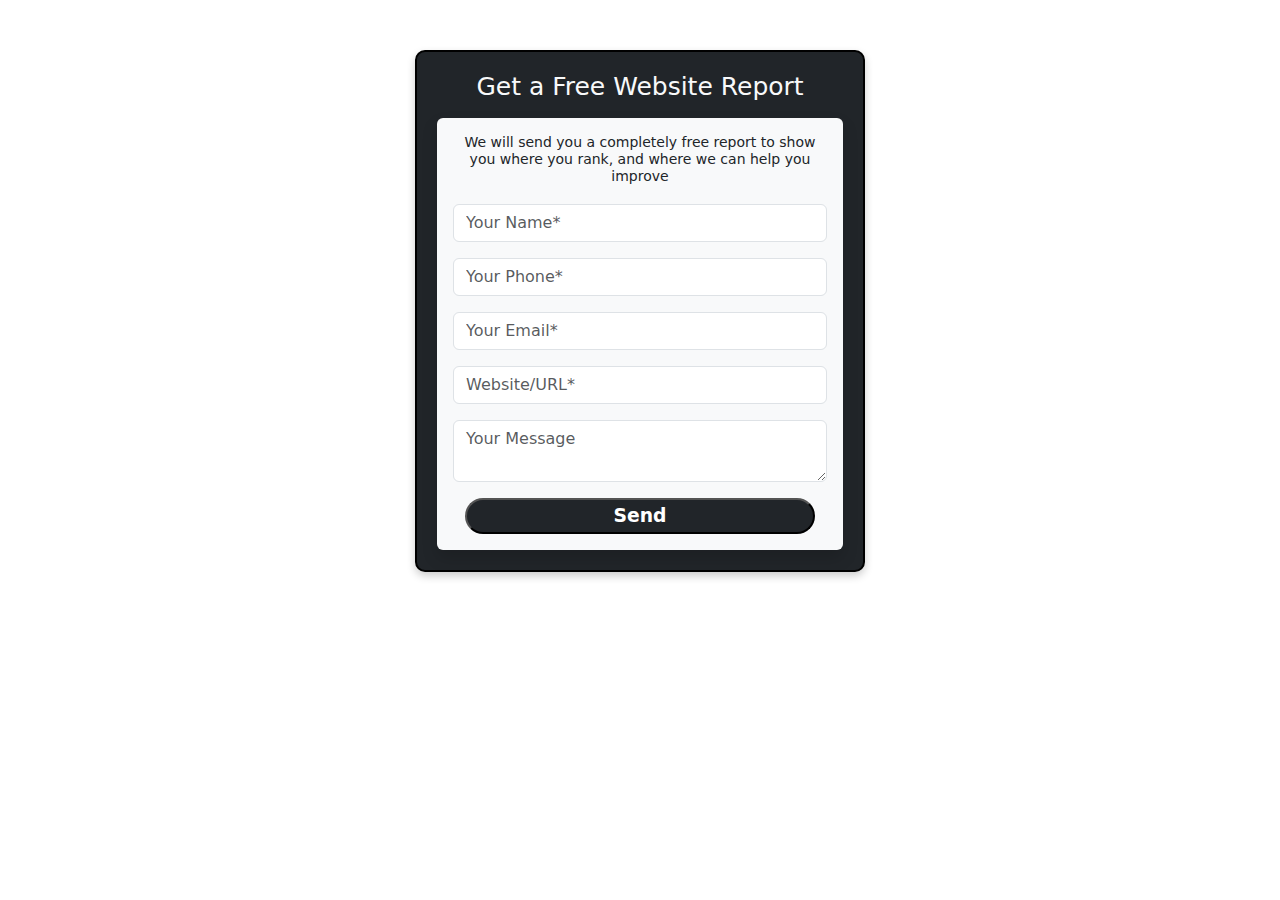
<file: index.html>
<!DOCTYPE html>
<html lang="en">
<head>
    <meta charset="UTF-8">
    <meta name="viewport" content="width=device-width, initial-scale=1.0">
    <link rel="stylesheet" href="https://cdn.jsdelivr.net/npm/bootstrap@5.3.8/dist/css/bootstrap.min.css"  >
    <link rel="stylesheet" href="Style.css">
    <title>Task3 form</title>
</head>
<body>

    <div class="outer bg-dark px-1 pb-1">
        <h3 class=" head text-light bg-dark ">Get a Free Website Report</h>
        <form class="bg-light p-3 rounded shadow m-3" action="display.php" method="post">
                <p class="text-dark bg-light fw-2" id="p1">We will send you a completely free report to show you where you rank, and where we can help you improve</p>
                <div class="mb-3">
                    <input type="text" name="Name" class="form-control" id="exampleInputName" placeholder="Your Name*" required>
                </div>
                <div class="mb-3">
                    <input type="number" name="Phone" class="form-control" id="exampleInputPhone" placeholder="Your Phone*" required>
                </div>
                <div class="mb-3">
                    <input type="email" name="Email" class="form-control" id="exampleInputemail" placeholder="Your Email*" required>
                </div>
                <div class="mb-3">
                    <input type="url" name="URL" class="form-control" id="exampleInputwebsiteUrl" placeholder="Website/URL*" required>
                </div>
                <div class="mb-3">
                    <textarea  name="Message" class="form-control" placeholder="Your Message"></textarea>
                </div>

                <div>
                    <button class="badge rounded-pill text-bg-dark">Send</button>
                </div>
            </form>
    </div>

    
</body>
</html>
</file>
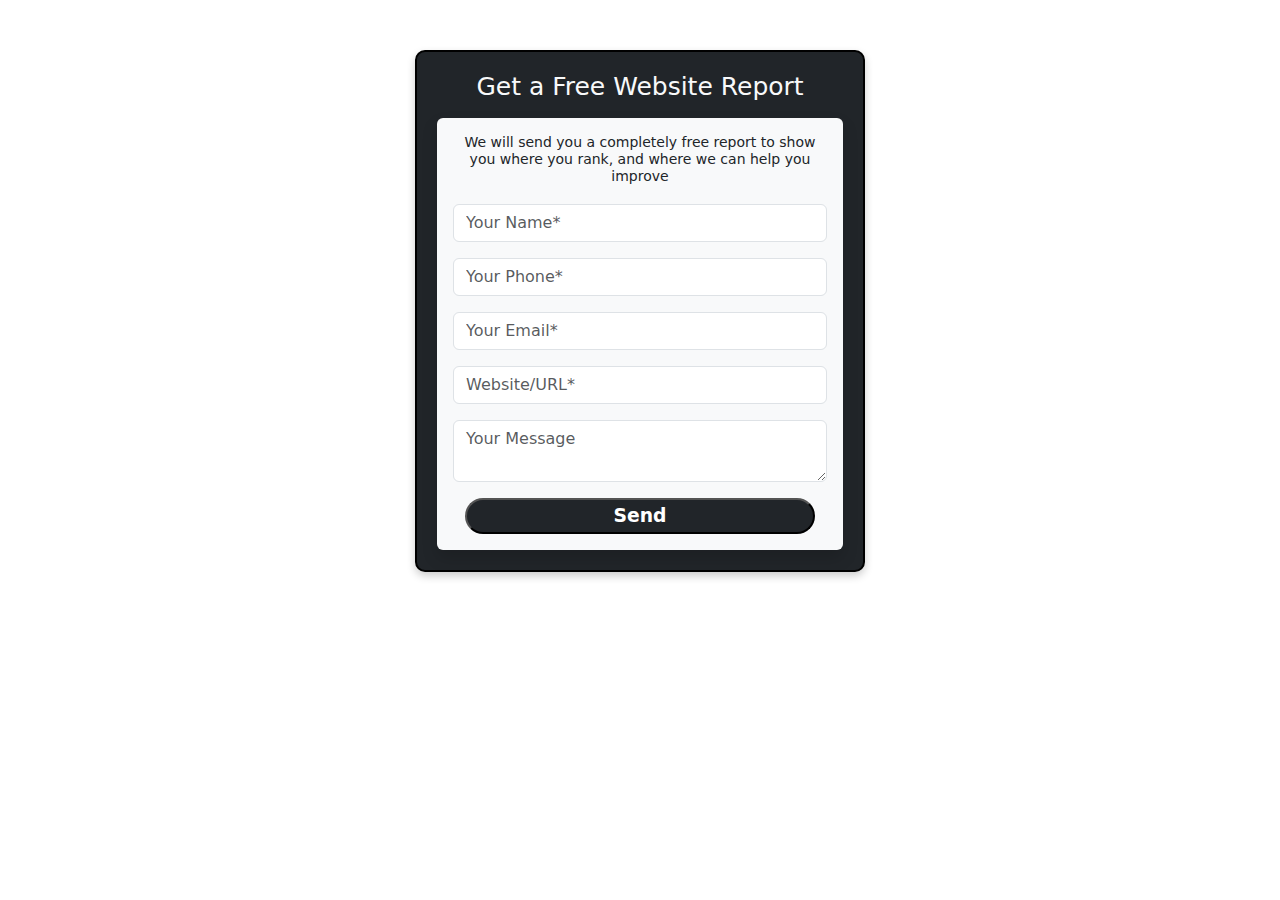
<file: Task3index.html>
<!DOCTYPE html>
<html lang="en">
<head>
    <meta charset="UTF-8">
    <meta name="viewport" content="width=device-width, initial-scale=1.0">
    <link rel="stylesheet" href="https://cdn.jsdelivr.net/npm/bootstrap@5.3.8/dist/css/bootstrap.min.css"  >
    <link rel="stylesheet" href="Style.css">
    <title>Task3 form</title>
</head>
<body>

    <div class="outer bg-dark px-1 pb-1">
        <h3 class=" head text-light bg-dark ">Get a Free Website Report</h>
        <form class="bg-light p-3 rounded shadow m-3" action="display.php" method="post">
                <p class="text-dark bg-light fw-2" id="p1">We will send you a completely free report to show you where you rank, and where we can help you improve</p>
                <div class="mb-3">
                    <input type="text" name="Name" class="form-control" id="exampleInputName" placeholder="Your Name*" required>
                </div>
                <div class="mb-3">
                    <input type="number" name="Phone" class="form-control" id="exampleInputPhone" placeholder="Your Phone*" required>
                </div>
                <div class="mb-3">
                    <input type="email" name="Email" class="form-control" id="exampleInputemail" placeholder="Your Email*" required>
                </div>
                <div class="mb-3">
                    <input type="url" name="URL" class="form-control" id="exampleInputwebsiteUrl" placeholder="Website/URL*" required>
                </div>
                <div class="mb-3">
                    <textarea  name="Message" class="form-control" placeholder="Your Message"></textarea>
                </div>

                <div>
                    <button class="badge rounded-pill text-bg-dark">Send</button>
                </div>
            </form>
    </div>

    
</body>
</html>
</file>
<file: Style.css>
.outer{
    border: 2px solid black;
    background: #1d1f20;
    box-shadow: 0 4px 8px rgba(0,0,0,0.2);
    margin: 50px auto;
    padding: 20px;
    max-width: 450px;
    border-radius: 10px;
}


.head{
    text-align: center;
    font-size: 25px;
    
    
}

#p1{
    text-align: center;
    font-size: 14px;
    margin-bottom: 20px;
}

.badge{
    width: 350px;
}
</file>
